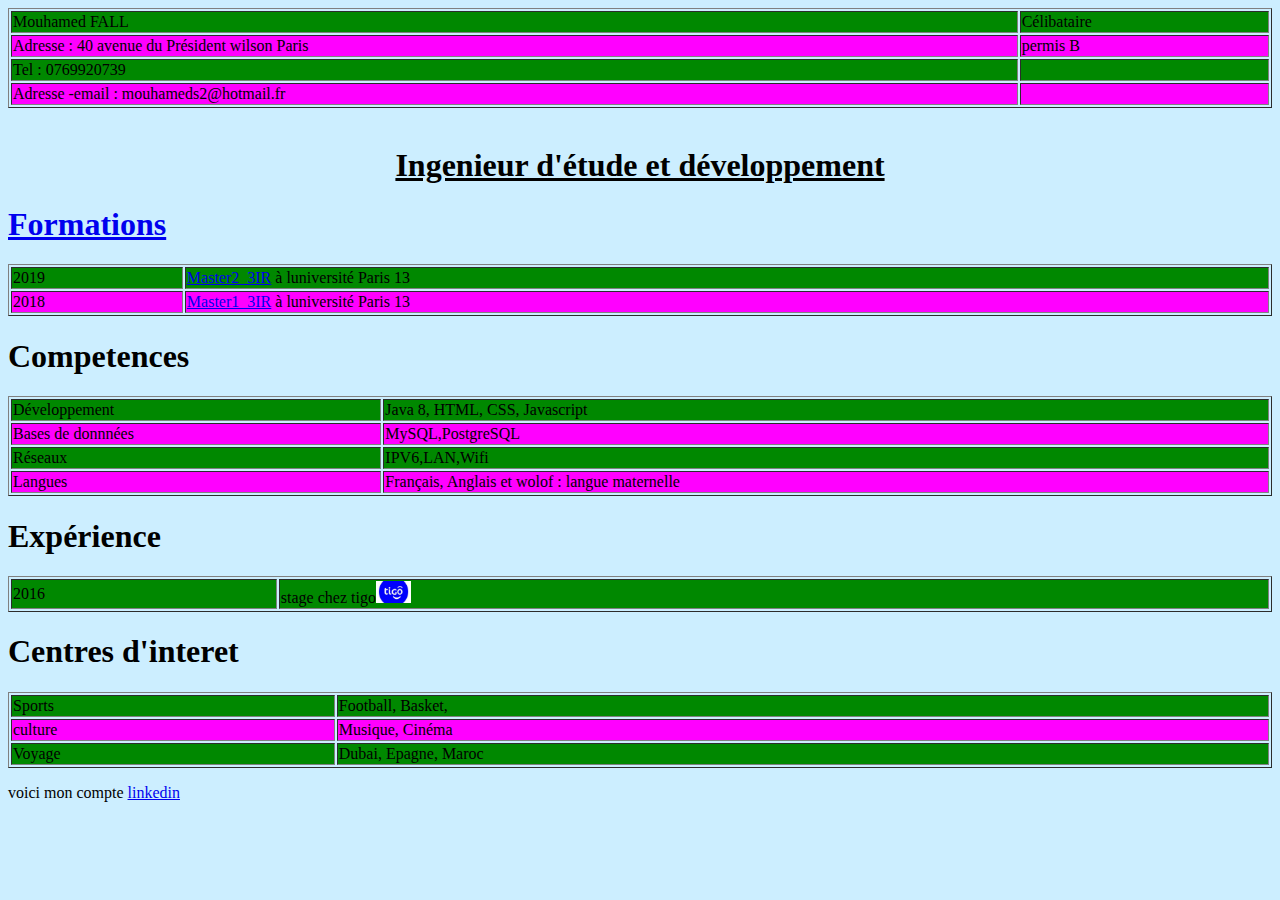
<file: tp1/index.html>
<!DOCTYPE html>
<html>
    <head>
        <title>CV</title>
        <meta charset="utf-8">
       <link rel="stylesheet" href="CV.css">
       <link href='https://fonts.googleapis.com/css?family=Open+Sans' rel='stylesheet' type='text/css'>

       
    </head>
    <body>
    	<table width="100%" border="1">
    		<tr>
    			<td>Mouhamed FALL</td>
    			<td>Célibataire</td>
    		</tr>
    		<td>Adresse : 40 avenue du Président wilson Paris</td>
    		<td>permis B</td>
    		<tr>
    		<td>Tel : 0769920739</td>
    		<td> </td>
    		</tr>
    		<tr>
    			<td>Adresse -email : mouhameds2@hotmail.fr</td>
    			<td></td>
    		</tr>

    	</table> <br>
    	<h1 class="centre">Ingenieur d'étude et développement</h1>
    	<h1><a href="formations.html">Formations</a></h1>
    	<table width="100%" border="1">
    	<tr>
    		<td>2019</td>
    		<td><a href="https://galilee.univ-paris13.fr/master/master-ingenierie-innovation-images-reseaux-m3ir/">Master2_3IR</a> à luniversité Paris 13 </td>

    	</tr>
    	<tr>
    		<td>2018</td>
    		<td><a href="https://galilee.univ-paris13.fr/master/master-ingenierie-innovation-images-reseaux-m3ir/">Master1_3IR</a> à luniversité Paris 13 </td>


    	</tr>
    	</table>
    	    	<h1>Competences</h1>
    	<table width="100%" border="1">
    	<tr>
    		<td>Développement</td>
    		<td>Java 8, HTML, CSS, Javascript </td>

    	</tr>
    	<tr>
    		<td>Bases de donnnées </td>
    		<td> MySQL,PostgreSQL </td>

    	</tr>
    	<tr>
    		<td>Réseaux</td>
    		<td>IPV6,LAN,Wifi</td>
    	</tr>
    	<tr>
    		<td>Langues</td>
    		<td>Français, Anglais et wolof : langue maternelle</td>
    	</tr>
    	</table>
    	<h1>Expérience</h1>
    	<table width="100%" border="1">
    	<tr>
    		<td>2016</td>
    		<td>stage chez tigo<img width="35" src="Tigo.jpg"/></td>

    	</tr>
    	</table>
        <h1>Centres d'interet</h1>	
    	<table width="100%" border="1">
    	<tr>
    		<td>Sports</td>
    		<td>Football, Basket,  </td>

    	</tr>
    	<tr>
    		<td>culture </td>
    		<td> Musique, Cinéma </td>

    	</tr>
    	<tr>
    		<td> Voyage </td>
    		<td>Dubai, Epagne, Maroc</td>
    	</tr>
    	
    	</table>
        <p> voici mon compte <a href="https://www.linkedin.com/in/mouhamed-fall-33884951/">linkedin</a></p>
</file>
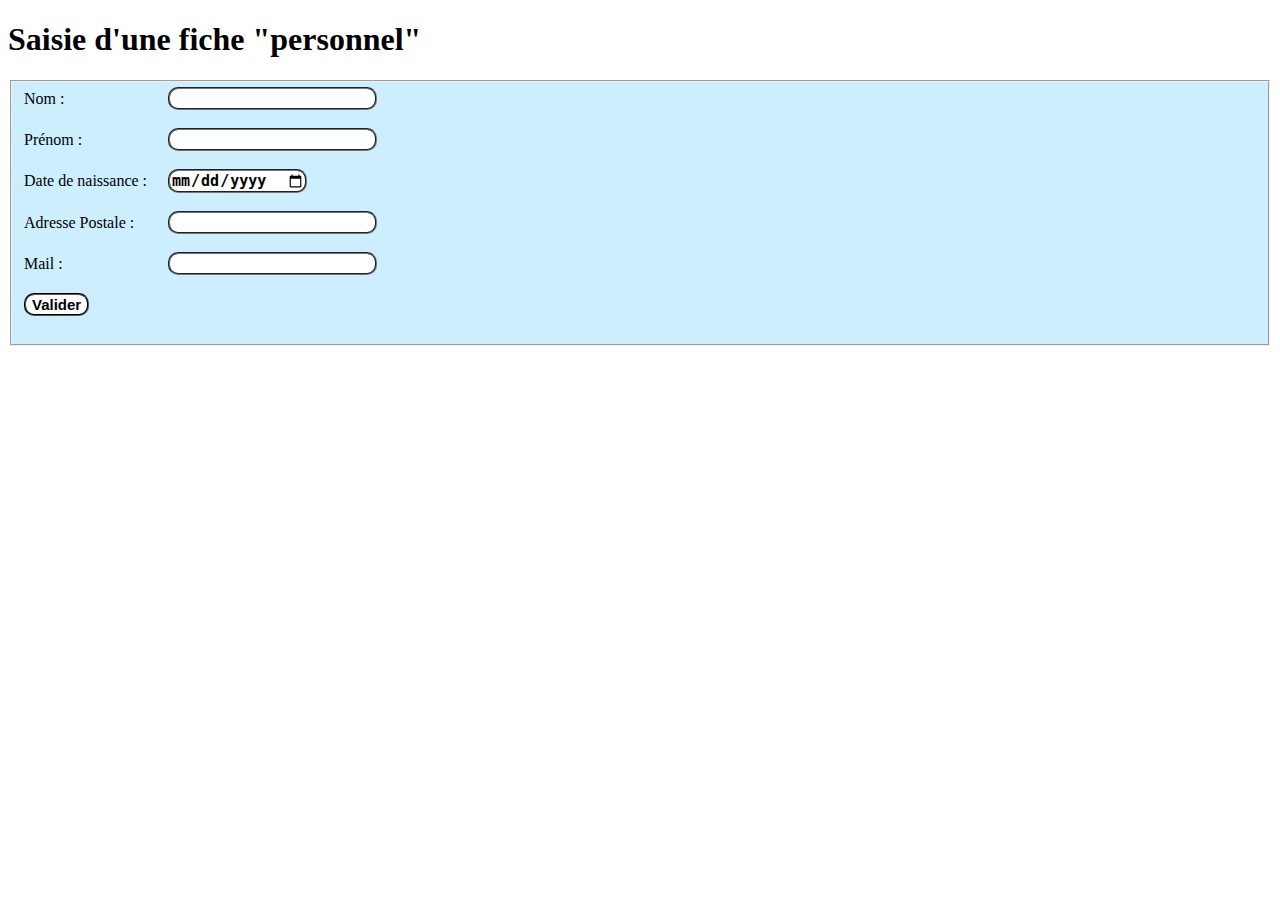
<file: tp2/index.html>
<!DOCTYPE html>
<html>
    <head>
        <title>Formulaire</title>
        <meta charset="utf-8">
      
       <link rel="stylesheet" href="index.css">
      
       
       
    </head>
    <body>
    	<h1>Saisie d'une fiche "personnel"</h1>
    	<fieldset>
      <form  action="/pagetraitement.php" method="POST"> 
      	<label for="nom" > Nom : </label>
      	<input type="text" name="nom" id="nom" required="required" minlength="5" maxlength="20"><br>
      	<br>
      	<label for="prénom" > Prénom : </label>
    	<input type="text" name="prénom" id="prénom"  required="required" minlength="5" maxlength="20"><br>
        <br>
        <label for="date de naissance" > Date de naissance : </label>
    	<input type="date" name="naissance" id="naissance" required="required"  placeholder="JJ/MM/AAAA"><br>
        <br>
    	<label for="postale" > Adresse Postale : </label>
    	<input type="text" name="postale" id="postale" required="required" minlength="5" maxlength="50"><br>
        <br>
    	<label for="mail" > Mail : </label>
    	<input type="email" name="mail" id="mail"  required="required"  minlength="5" maxlength="30"><br>
         
         <br>
         <input type="button" value="Valider" id="validation"><br>
        <br>
    	      	   
      </form>

      <div id="error" hidden="">
      <span id="nom_manquant"> </span>
      <span id="prénom_manquant"></span>
      <span id="date_de_naissance_manquant"></span>
      <span id="adresse_postale_manquant"></span>
      <span id="mail_manquant"></span>
      </div>

      <div id="result" hidden="">

     </fieldset>
  <script src="formulaire.js"></script>
     
  </body>
</html>
</file>
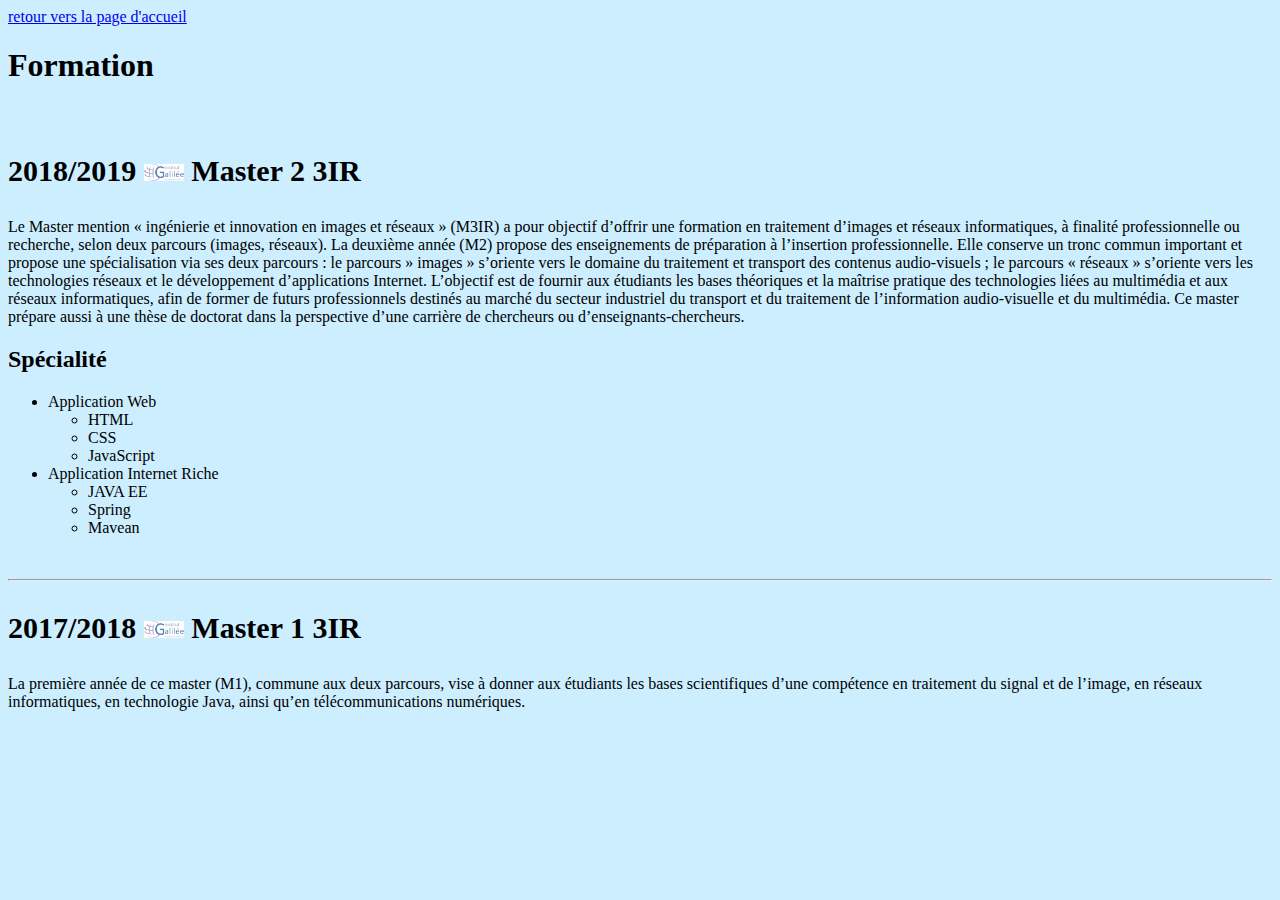
<file: formations.html>
<!DOCTYPE html>
<html>
    <head>
        <title>CV</title>
        <meta charset="utf-8">
       <link rel="stylesheet" href="CV.css">
       <link href='https://fonts.googleapis.com/css?family=Open+Sans' rel='stylesheet' type='text/css'>

       
    </head>
    <body>
    	<a href="index.html">retour vers la page d'accueil</a>
    	<h1>Formation</h1>
    	<br>
       <p class="p1">2018/2019 <img width="40" src="Logo.jpg"> Master 2 3IR</p> 
    	Le Master mention « ingénierie et innovation en images et réseaux » (M3IR) a pour objectif d’offrir une formation en traitement d’images et réseaux informatiques, à finalité professionnelle ou recherche, selon deux parcours (images, réseaux).
    	La deuxième année (M2) propose des enseignements de préparation à l’insertion professionnelle. Elle  conserve un tronc commun important et propose une spécialisation via ses deux parcours : le parcours » images » s’oriente vers le domaine du traitement et transport des contenus audio-visuels ; le parcours « réseaux » s’oriente vers les technologies réseaux et le développement d’applications Internet. L’objectif est de fournir aux étudiants les bases théoriques et la maîtrise pratique des technologies liées au multimédia et aux réseaux informatiques, afin de former de futurs professionnels destinés au marché du secteur industriel du transport et du traitement de l’information audio-visuelle et du multimédia. Ce master prépare aussi à une thèse de doctorat dans la perspective d’une carrière de chercheurs ou d’enseignants-chercheurs.
    	<br>
    	<h2>Spécialité</h2>
    	<ul>
    		<li>Application Web</li>
    		   <ul>
    		   	<li>HTML</li>
    		   	<li>CSS</li>
    		   	<li>JavaScript</li>
    		   </ul>
    		<li>Application Internet Riche</li>   
    		   <ul>
    		   	  <li>JAVA EE</li>
    		   	  <li>Spring</li>
    		   	  <li>Mavean</li>
    		   </ul>
    	</ul>
        <br>
        <hr>

      <p class="p1">2017/2018 <img width="40" src="Logo.jpg"> Master 1 3IR</p>
      
      La première année de ce master (M1), commune aux deux parcours, vise à donner aux étudiants les bases scientifiques d’une compétence en traitement du signal et de l’image, en réseaux informatiques, en technologie Java, ainsi qu’en télécommunications numériques.
    </body>
</file>
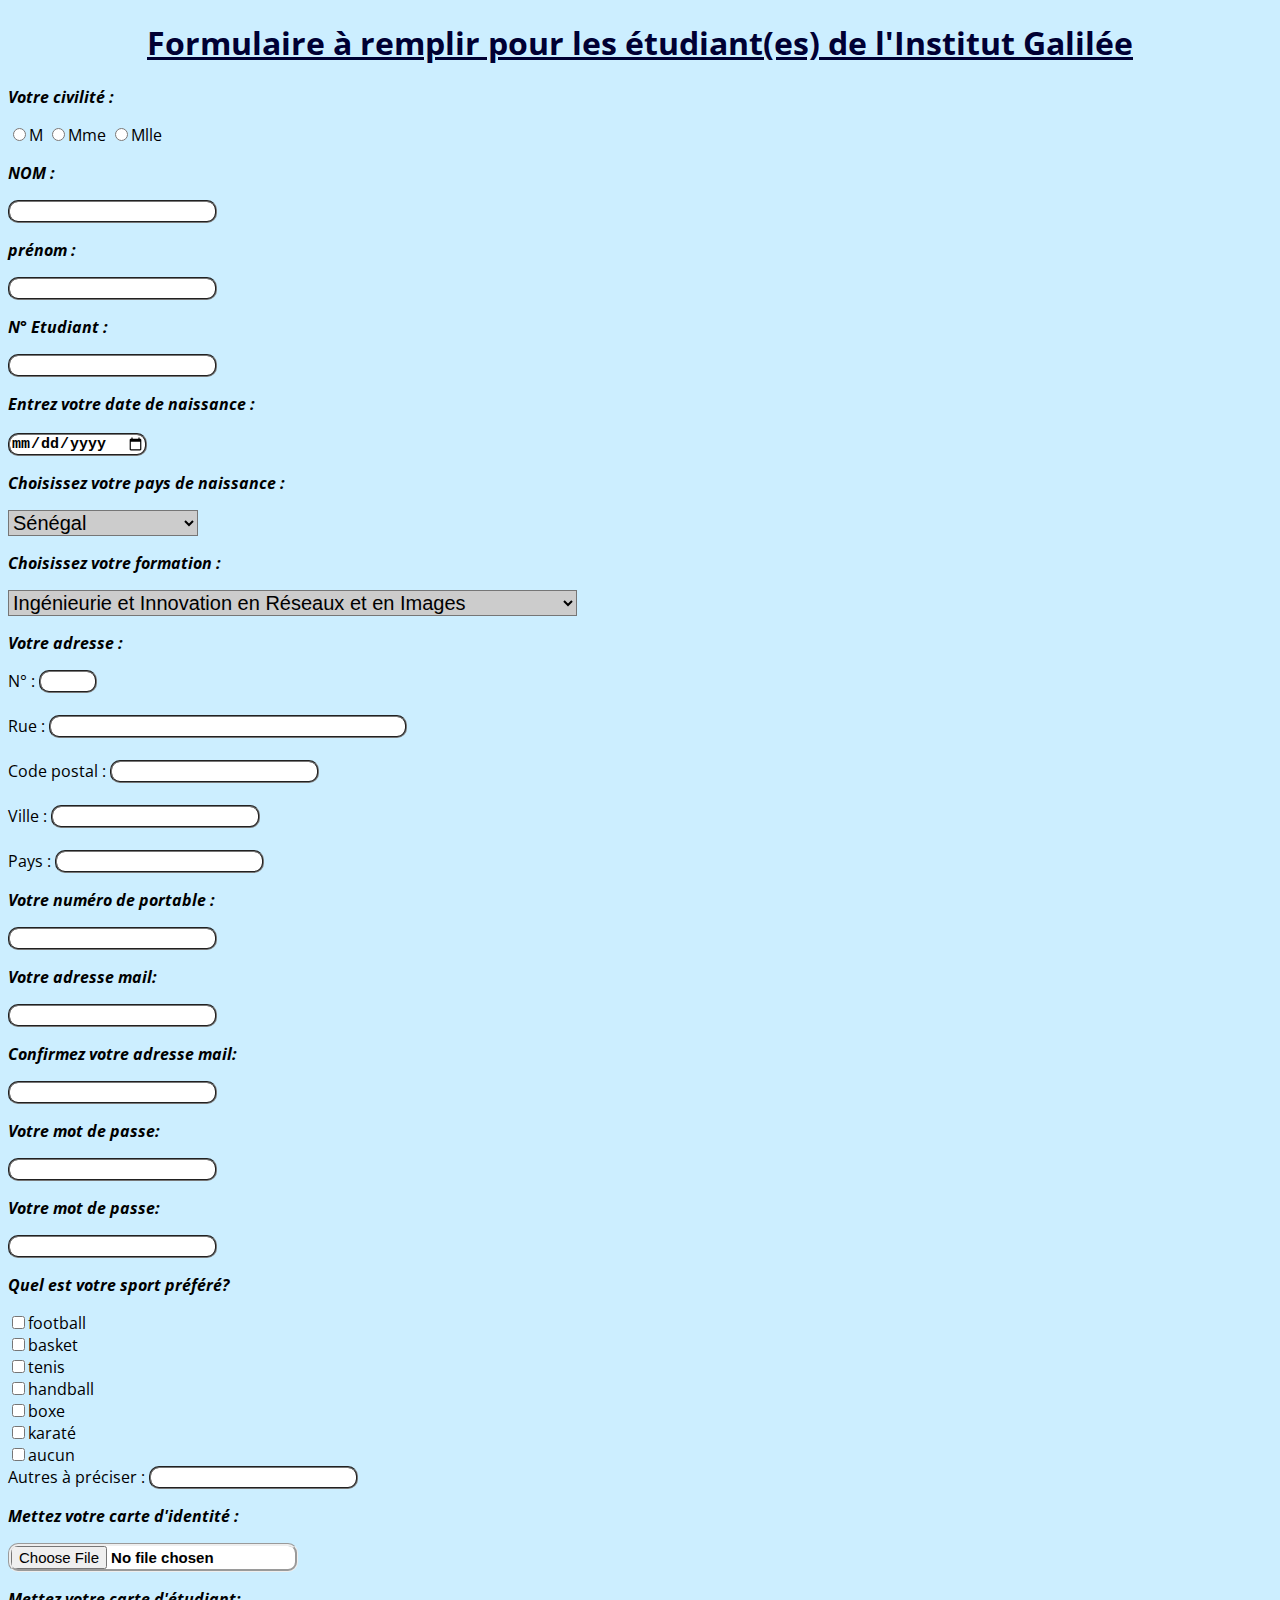
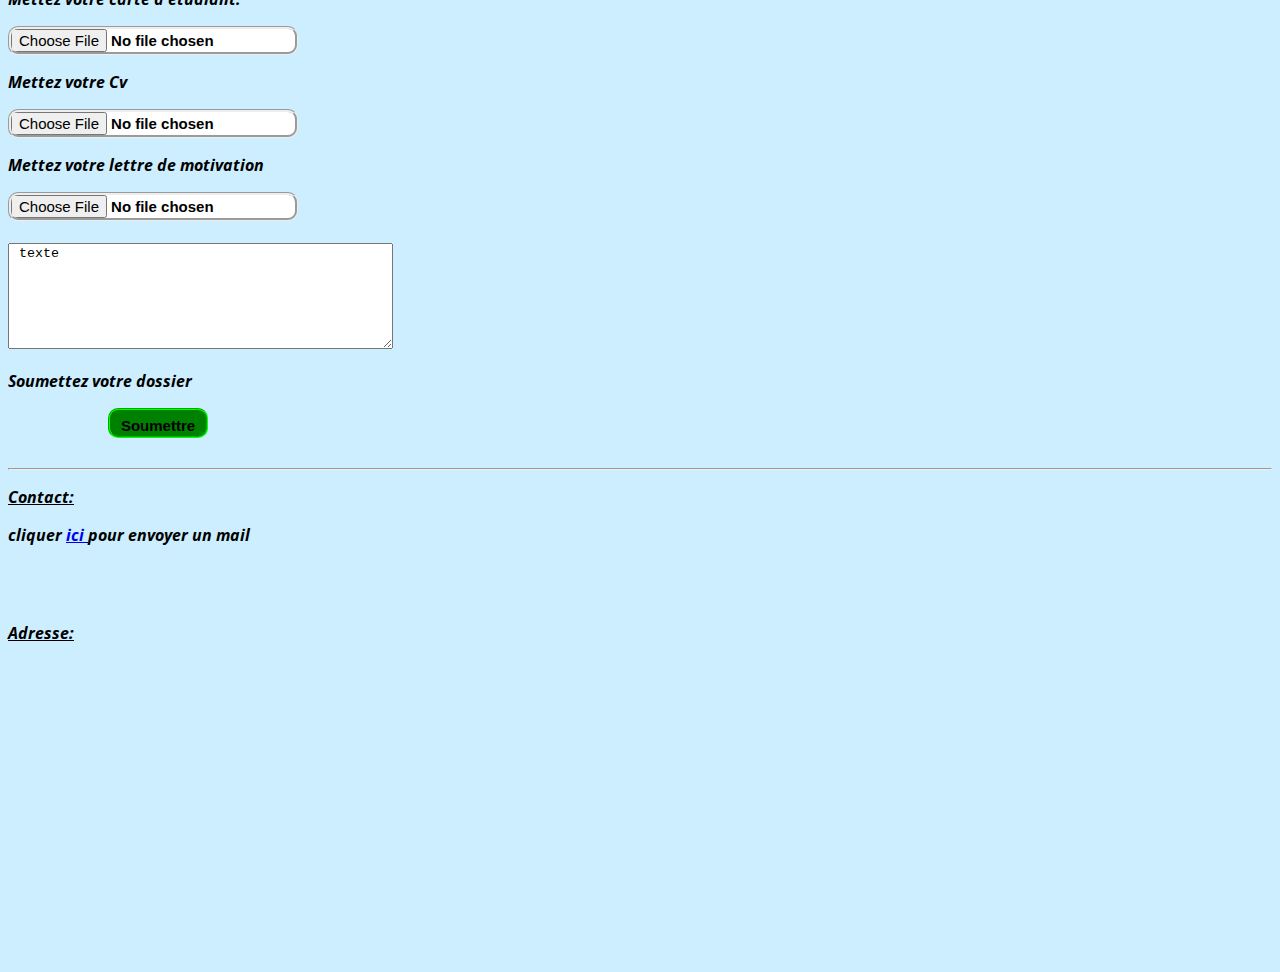
<file: formulaire.html>
<!DOCTYPE html>
<html>
    <head>
        <title>Formulaire</title>
        <meta charset="utf-8">
       <link rel="stylesheet" href="formulaire.css">
       <link href='https://fonts.googleapis.com/css?family=Open+Sans' rel='stylesheet' type='text/css'>

       
    </head>
    <body>
    	
      <form id="Mon formulaire" action="./pagetraitement.php" method="POST"> <!-- permet de creer un formulaire. action c'est le
    	          chemin vers la page qui traitera le formulaire (serveur).et la method Post permet de transmettre les données du formulaire  via l'entête de la page web-->
        <h1>Formulaire à remplir pour les étudiant(es) de l'Institut Galilée</h1>
    	<p class="p1"> Votre civilité : </p>
    	<input  type="radio" name="civilité" value="Monsieur">M</input> <!-- input de type radio nous permet d'avoir un seul choix possible -->
    	<input type="radio" name="civilité" value="Madame">Mme</input>
    	<input  type="radio" name="civilité" value="Mademoiselle">Mlle</input>
    	<p class="p3">NOM : </p>
    	<input type="text" name="NOM">
    	<p class="p4">prénom : </p>
    	<input type="text" name="prénom">
    	<p class="p5">N° Etudiant : </p>
    	<input type="number" name="numero carte d'étudiant">
    	<p class="p6">Entrez votre date de naissance :</p>
    	<input type="date" id="date de naissance" name="date de naissance">

    	<p class="p2"> Choisissez votre pays de naissance : </p>
       	  <select id="o1" name="pays" id="pays"> <!-- permet de creer un menu deroulant contenant des pays -->
       	  	 <option value="sn" selected="selected">Sénégal</option>  <!-- le Sénégal sera le pays par défaut. et L'attribut value des balises option permet  de  définir les possibles valeurs qui seront envoyées au serveur. -->
       	  	 <option value="fr">France</option>
       	  	 <option value="us">USA</option>
       	  	 <option value="en">Englend</option>
       	  	
       	 </select>
    	<p class="p7"> Choisissez votre formation : </p>
       	  <select name="formation" id="formation"> 
       	  	 <option value="sn" selected="selected">Ingénieurie et Innovation en Réseaux et en Images</option>  
       	  	 <option value="fr">Informatique</option>
       	  	 <option value="us">Physique</option>
       	  	 <option value="en">Mathématiques</option>
       	  	
       	 </select>
       	 <p class="p8">Votre adresse :</p>
   N° :         <input id="i1" type="number" name="numéro de la rue"/><br>
         <br>
   Rue :         <input class="i1" type="text" name="nom de la rue"> <br>
         <br>
   Code postal : <input type="number" name="code postal"><br>
         <br>
   Ville :      <input type="text" name="Ville"> <br>
         <br>
   Pays :       <input type="text" name="Pays"> 
         <p class="p9">Votre numéro de portable :</p>
         <input type="number" name="numéro portable"><br>
         <p class="p10">Votre adresse mail:</p>
         <input type="ma" name="user_name" id="user_name">
         <p class="p10">Confirmez votre adresse mail:</p>
         <input type="ma" name="confirmer user_name" id="confirmez user_name"><br>
         <p class="p11">Votre mot de passe:</p>
        <input type="password" name="mot de passe">
        <p class="p15">Votre mot de passe:</p>
        <input type="password" name="mot de passe">
        <p class="p12">Quel est votre sport préféré?</p>
        <input type="checkbox" name="sport" id="Football">football</input><br>
        <input type="checkbox" name="sport" id="basket">basket</input><br>
        <input type="checkbox" name="sport" id="tenis">tenis</input><br>
        <input type="checkbox" name="sport" id="handball">handball</input><br>
        <input type="checkbox" name="sport" id="boxe">boxe</input><br>
        <input type="checkbox" name="sport" id="karaté">karaté</input><br>
        <input type="checkbox" name="sport" id="aucun">aucun</input><br>
        Autres à préciser : <input type="text" name="autres sport">
        <p class="p13">Mettez votre carte d'identité : </p>
        <input type="file" name="ma CI" id="CI"> 
        <p class="p13">Mettez votre carte d'étudiant: </p>
        <input type="file" name="CE" id="CE"> 
        <p class="p13">Mettez votre Cv</p>
        <input type="file" name="CV" id="CV"> 
        <p class="p13">Mettez votre lettre de motivation</p>
        <input type="file" name="LM" id="LM"> <br>
         <br>
        <textarea name="texte"> texte </textarea>

        <p class="p14">Soumettez votre dossier</p>
        <input class="s1" type="submit" value="Soumettre"><br>
        <br>
        <hr>
        <p><strong>Contact:</strong></p>
        <p> cliquer <a href="mailto:mouhameds2@hotmail.fr">ici </a>pour envoyer un mail</p><br>
        <br>
        <p><strong1>Adresse:</strong1></p>
        <iframe src="https://www.google.com/maps/embed?pb=!1m18!1m12!1m3!1d933.2438655911906!2d2.3376526129369983!3d48.95604534147871!2m3!1f0!2f0!3f0!3m2!1i1024!2i768!4f13.1!3m3!1m2!1s0x47e66922b383ba41%3A0x771c255ed2770a81!2s99+Avenue+Jean+Baptiste+Cl%C3%A9ment%2C+93430+Villetaneuse!5e0!3m2!1sfr!2sfr!4v1539381097788" width="400" height="300" frameborder="0" style="border:0" allowfullscreen></iframe>


       </form>

        </body>
</file>
<file: tp1/CV.css>
body{
	background-color: #CEF;
}
.centre{
	text-align: center;
	text-decoration: underline;
}

	
a:hover /* permet le survol de la souris */
{
	color: orange;

}
tr:nth-child(even){      /*pour coulorer le tableau on utilse tr:nth-child(even); le : represente pseudo 
	                      classe. pour les paires et tr:nth-child(odd) pour les lignes impaires*/
     background-color: #F0F;
}
tr:nth-child(odd){
	background-color: #080;
}
td:hover{
	background-color: yellow;

}
tr:hover{
	background-color: yellow;
}
img:hover{
	transform: scale(10);
}
img{
	transition: 0.3s;
}
.p1{
	font-weight:  bold;
	font-size: 30px;
}
</file>
<file: tp2/index.css>
fieldset {
		background: #CEF;
	}
	label{
       		display: inline-block;
       		min-width: 140px;
       	}
       	div {
       		text-align: left;
       	}
       	#error{
       		background-color: pink;
       		padding: 5px;
       		border-style: 2px;
       		border: 1px solid black;
       	}
      #result{ 
      	background-color: green;
       		padding: 5px;
       		border-style: 2px;
       		border: 1px solid black;
       		color: white;

      }	
      input{
	background-color: #FFF;
	border-radius: 10px;
	border-style: groove; /* bordure en relief*/
	font-weight: bold;    /* le texte à l'interieur des cases sera gras */
	font-size: 15px;     /* pour manipuler la taille des cases*/
	/*-webkit-border-radius:10px; /* prefixe vendeur pour android, safari et google chrome*/
	/*-moz-border-radius:10px;   /* prefixe vendeur pour mozilla*/
}
</file>
<file: CV.css>
body{
	background-color: #CEF;
}
.centre{
	text-align: center;
	text-decoration: underline;
}

	
a:hover /* permet le survol de la souris */
{
	color: orange;

}
tr:nth-child(even){      /*pour coulorer le tableau on utilse tr:nth-child(even); le : represente pseudo 
	                      classe. pour les paires et tr:nth-child(odd) pour les lignes impaires*/
     background-color: #F0F;
}
tr:nth-child(odd){
	background-color: #080;
}
td:hover{
	background-color: yellow;

}
tr:hover{
	background-color: yellow;
}
img:hover{
	transform: scale(10);
}
img{
	transition: 0.3s;
}
.p1{
	font-weight:  bold;
	font-size: 30px;
}
</file>
<file: formulaire.css>
body{
	background: #CEF;
	/* background-image: url("soleil.jpeg"); pour mettre une image sur le fond de notre page
	background-size:25%; l'image va diviser la page ' perspective partie
	background-repeat:no-reapeat ou repeat-x ou repeat-y; l'image ne repete pas ou elle sera uniquement horizontale ou verticale
	background-position: 20px; permet de donner la position de notre image
	/* background-image: url("soleil.jpeg", url("mon-2e image")permet d'avoir deux images pour le fond de notre page*/

	font-family: "Century Gothic", Verdana, sans-serif; /* famille de police pour assurer que le navigateur de notre utilsateur peut bien lire le texte */ 
	font-family: 'Open Sans' , sans-serif;
}
h1{
	text-decoration: underline;
	text-align: center;
	color: #003;
}
select{
	background-color: #CCC;
	font-size: 20px;
	width: 45%;

}
#o1{
	font-size: 20px;  /* pour manipuler la case des pays a choisir */
	width: 15%;
}
p{
	font-weight: bold; /* weight : represente l'épaisseur de la police*/
	font-style: italic;

}
input{
	background-color: #FFF;
	border-radius: 10px;
	border-style: groove; /* bordure en relief*/
	font-weight: bold;    /* le texte à l'interieur des cases sera gras */
	font-size: 15px;     /* pour manipuler la taille des cases*/
	/*-webkit-border-radius:10px; /* prefixe vendeur pour android, safari et google chrome*/
	/*-moz-border-radius:10px;   /* prefixe vendeur pour mozilla*/
}
#i1{
	width: 50px;

}
.i1{
	width: 350px; /* pour manipiler la case numero de rue */
}
.s1{
	background-color: green;  /* pour manipuler la case soumettre*/
	border-color: #0F0;
	padding: 7px;  /* Détermine la distance entre le texte et les bordures, i.e. la marge intérieure. */
	width: 100px;
    height: 30px;
    /*float: right; pour deplcer le bouton à droite */
    position: relative; /* permet de deplacer la position de notre bouton */
    left: 100px;
}

textarea{
	width: 30%;
	height: 100px;
}
strong, strong1{
	text-decoration: underline;
	font-weight: bold;
}
</file>
